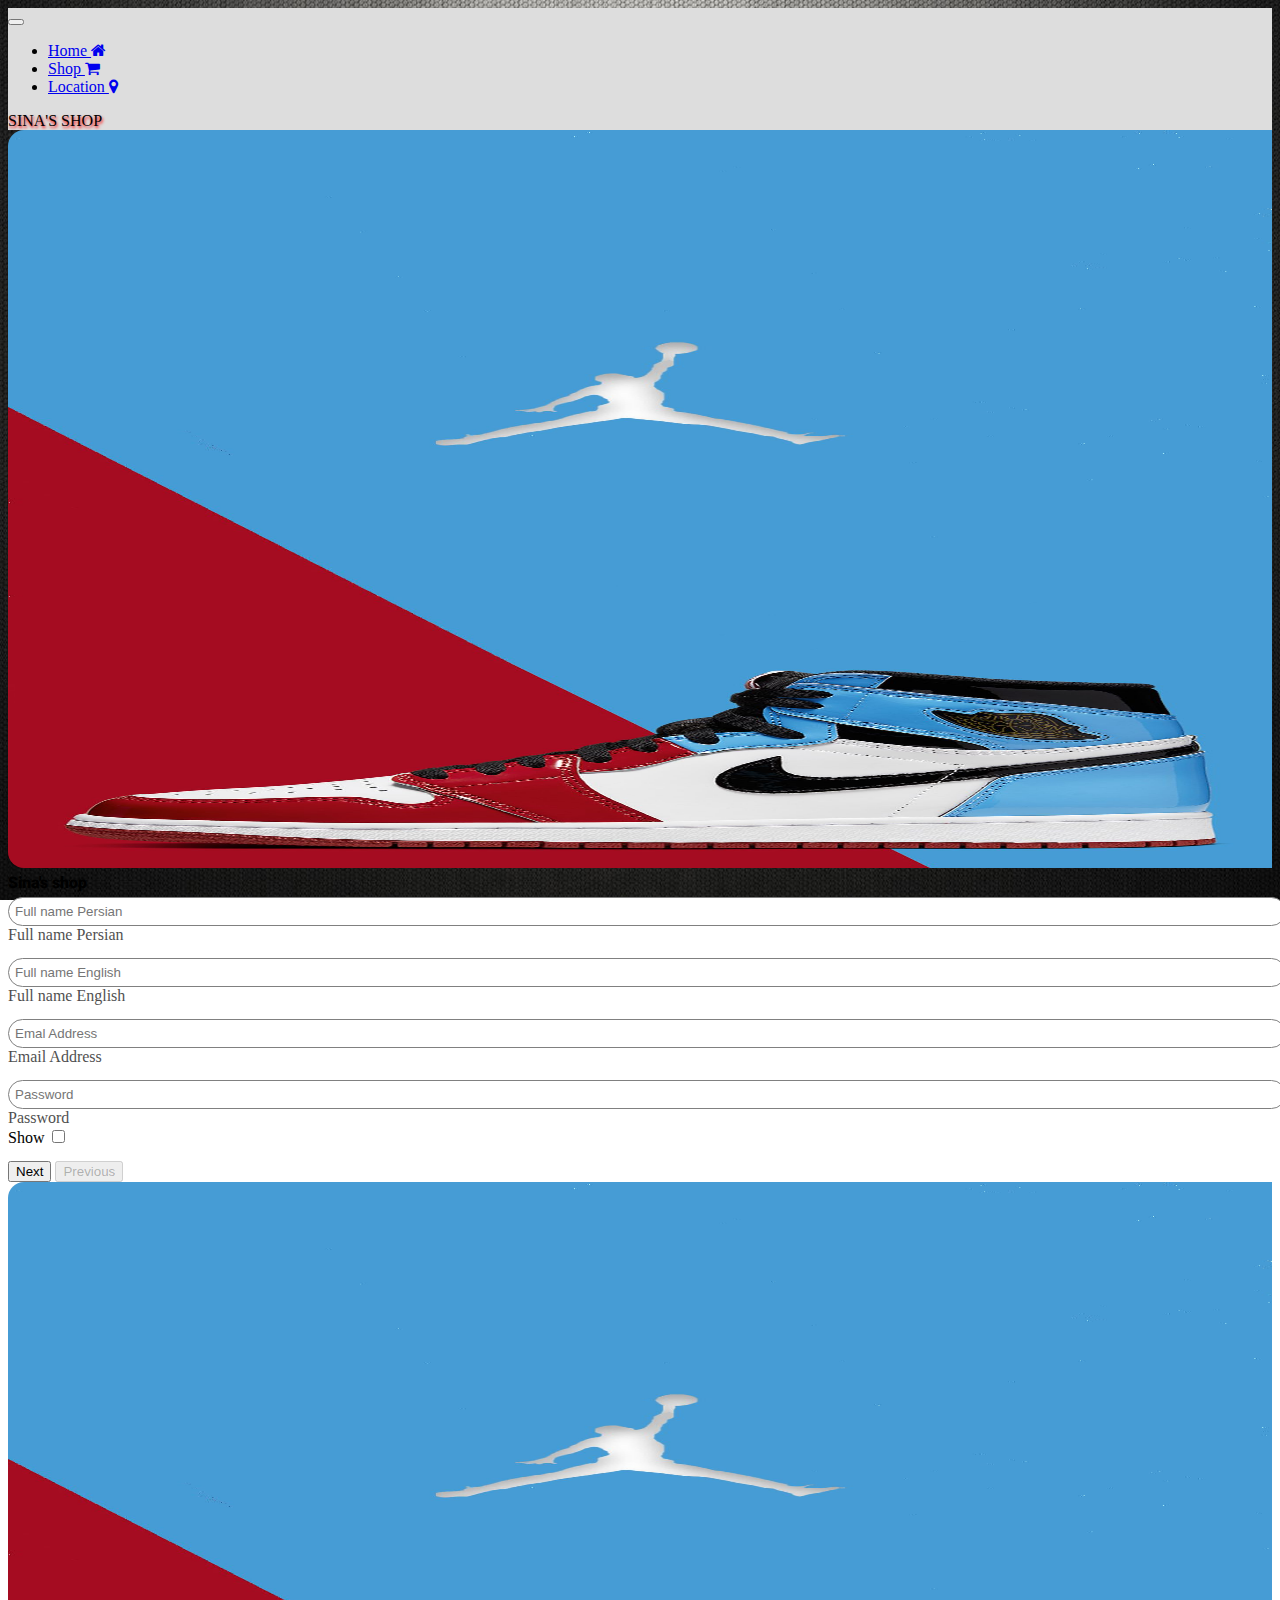
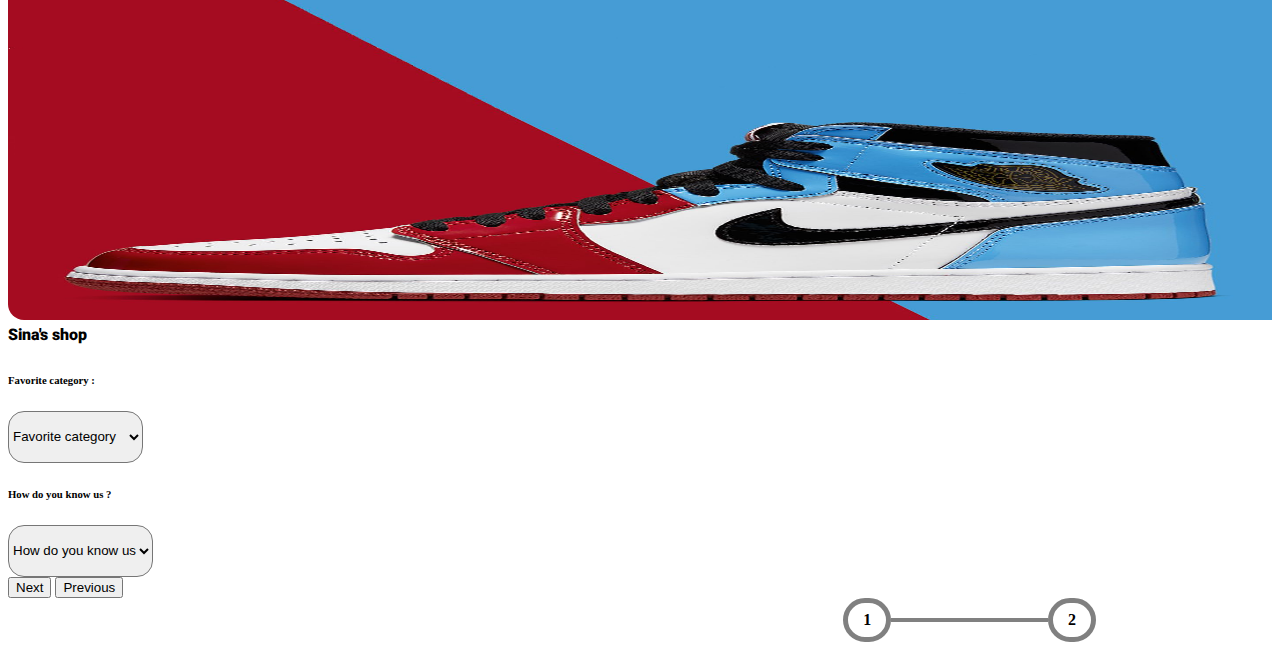
<file: layout/login.html>
<!DOCTYPE html>
<html lang="en">

<head>
    <meta charset="UTF-8">
    <meta name="viewport" content="width=device-width, initial-scale=1.0">
    <title>Sina's shop</title>
    <!-- favicon -->
    <link rel="shortcut icon" href="../images/favicon/favicon.png" type="image/x-icon">
    <!-- css file  -->
    <link rel="stylesheet" href="../style/style-login.css">
    <link rel="stylesheet" href="../style/footer.css">
    <!-- js files -->
    <script src="../js/login-app.js" defer></script>
    <!-- bootstap5 cdn -->
    <link href="https://cdn.jsdelivr.net/npm/bootstrap@5.0.2/dist/css/bootstrap.min.css" rel="stylesheet"
        integrity="sha384-EVSTQN3/azprG1Anm3QDgpJLIm9Nao0Yz1ztcQTwFspd3yD65VohhpuuCOmLASjC" crossorigin="anonymous">
    <script src="https://cdn.jsdelivr.net/npm/bootstrap@5.0.2/dist/js/bootstrap.bundle.min.js"
        integrity="sha384-MrcW6ZMFYlzcLA8Nl+NtUVF0sA7MsXsP1UyJoMp4YLEuNSfAP+JcXn/tWtIaxVXM"
        crossorigin="anonymous"></script>
    <!-- fontawesome cdn -->
    <link rel="stylesheet" href="https://cdnjs.cloudflare.com/ajax/libs/font-awesome/4.7.0/css/font-awesome.min.css">



</head>

<body>
    <header>
        <nav class="navbar navbar-expand-lg navbar-light  border-bottom site-header">
            <div class="container-fluid">

                <button class="navbar-toggler" type="button" data-bs-toggle="collapse"
                    data-bs-target="#navbarTogglerDemo02" aria-controls="navbarTogglerDemo02" aria-expanded="false"
                    aria-label="Toggle navigation">
                    <span class="navbar-toggler-icon"></span>
                </button>
                <div class="collapse navbar-collapse" id="navbarTogglerDemo02">
                    <ul class="navbar-nav me-auto mb-2 mb-lg-0">

                        <li class="nav-item">
                            <a class="nav-link active fs-5" aria-current="page" href="index.html">Home <i
                                    class="fa fa-home" aria-hidden="true"></i>
                            </a>
                        </li>
                        </li>
                        <li class="nav-item">
                            <a class="nav-link active fs-5" aria-current="page" href="index.html#product-list">Shop <i
                                    class="fa fa-shopping-cart" aria-hidden="true"></i>
                            </a>
                        </li>
                        <li class="nav-item">
                            <a class="nav-link active fs-5" aria-current="page" href="index.html#footer">Location <i
                                    class="fa fa-map-marker" aria-hidden="true"></i>
                            </a>
                        </li>
                    </ul>
                    <div class="badge text-dark p-3 fs-5 fw-bold my-logo">
                        SINA'S SHOP
                    </div>


                </div>
            </div>
        </nav>
    </header>
    <section class="vh-70 ">
        <div class="container py-5 h-100">
            <div class="row d-flex justify-content-center align-items-center h-100 ">
                <div class="col col-xl-10">
                    <div class="card my-card bg-warning ">
                        <div class="row g-0" id="harchi">
                            <div class="col-md-6 col-lg-5  d-none d-md-block">
                                <img src="../images/login/jordan.jpg" alt="login form" loading="lazy"
                                    id="login-hafez-img" />
                            </div>
                            <div class="col-md-6 col-lg-7 d-flex align-items-center">
                                <div class="card-body p-3 p-lg-4 text-black">
                                    <form>
                                        <div class="d-flex align-items-center justify-content-center mb-3 pb-1">
                                            <span class="h2 mb-0" id="login-title">Sina's shop</span>
                                        </div>
                                        <div class="form-floating m-2">
                                            <input type="text" class="form-control " name="f-name" id="f-name-p"
                                                placeholder="Full name Persian"
                                                onkeyup="handleValidationFnamePersian(event)" required>
                                            <label for="f-name"> Full name Persian</label>
                                            <p id="f-name-text-p" class=" mt-2 text-danger">
                                                <!-- fill with js -->
                                            </p>
                                        </div>

                                        <div class="form-floating m-2">
                                            <input type="text" class="form-control " name="f-name-e" id="f-name-e"
                                                placeholder="Full name English"
                                                onkeyup="handleValidationFnameEnglish(event)" required>
                                            <label for="f-name-e"> Full name English</label>
                                            <p id="f-name-text-e" class=" mt-2 text-danger">
                                                <!-- fill with js -->
                                            </p>
                                        </div>
                                        <div class="form-floating m-2">
                                            <input type="email" class="form-control " name="gmail" id="gmail"
                                                placeholder="Emal Address" onkeyup="handleValidationEmail(event)"
                                                required>
                                            <label for="gmail"> Email Address</label>
                                            <p id="gmail-text" class=" mt-2 text-danger"> <!-- fill with js -->
                                            </p>
                                        </div>
                                        <div class="form-floating m-2">
                                            <input type="password" class="form-control " name="pass" id="my-pass"
                                                placeholder="Password" onkeyup="handleValidationPassword(event)"
                                                required>
                                            <label for="pass"> Password</label>

                                            <div class="mt-2 row">
                                                <span class="col-3">Show
                                                    <input type="checkbox" name="chek" id="chek"
                                                        onclick="handlePasswordVisibilty()"></span>
                                                <p id="password-text" class="col-9 text-danger"> <!-- fill with js -->
                                                </p>
                                            </div>
                                        </div>
                                        <div class="m-4 row justify-content-around">
                                            <button class="btn btn-success col-4" onclick="handleNext()" id="btn-next">
                                                Next </button>
                                            <button class="btn btn-danger col-4" onclick="handlePrev()" id="btn-prev"
                                                disabled>
                                                Previous</button>
                                        </div>

                                    </form>

                                </div>
                            </div>
                        </div>
                        <div class="row g-0 d-none" id="harchi2">
                            <div class="col-md-6 col-lg-5  d-none d-md-block">
                                <img src="../images/login/jordan.jpg" alt="login form" class="img-fluid"
                                    id="login-hafez-img" />
                            </div>
                            <div class="col-md-6 col-lg-7 d-flex align-items-center">
                                <div class="card-body p-3 p-lg-4 text-black">
                                    <form>
                                        <div class="d-flex align-items-center justify-content-center mb-3 pb-1">
                                            <span class="h2 mb-0" id="login-title">Sina's shop</span>
                                        </div>
                                        <div class="m-4">
                                            <h6 class=" mb-3">Favorite category :</h6>
                                            <select class="form-select   select" aria-label="Default select example">
                                                <option selected>Favorite category</option>
                                                <option value="1">Electronics</option>
                                                <option value="2">Jewelery</option>
                                                <option value="3">Men's clothing</option>
                                                <option value="4">Women's clothing</option>
                                                <option value="5">Rather not to say !!</option>

                                            </select>
                                        </div>

                                        <div class="m-4">
                                            <h6 class=" mb-3">How do you know us ?</h6>
                                            <select class="form-select  select" aria-label="Default select example">
                                                <option selected>How do you know us</option>
                                                <option value="1">Instagram</option>
                                                <option value="2">Telegram </option>
                                                <option value="3"> Family and friends</option>
                                                <option value="4">Other</option>

                                            </select>
                                        </div>

                                        <div class="m-4 row justify-content-around">
                                            <button class="btn btn-success col-4" onclick="handleNext()"
                                                id="btn-next-2">
                                                Next</button>
                                            <button class="btn btn-danger col-4" onclick="handlePrev()" id="btn-prev-2">
                                                Previous</button>
                                        </div>


                                    </form>

                                </div>
                            </div>
                        </div>
                        <div class="pages mb-3">
                            <div class="text-danger">1</div>
                            <span></span>
                            <div class="text-danger">2</div>
                        </div>
                    </div>
                </div>
            </div>
        </div>
    </section>
</body>

</html>
</file>
<file: style/style-login.css>
@import url("https://fonts.cdnfonts.com/css/iranyekan");

@font-face {
  font-family: vazir;
  src: url(../fonts/webfonts/Vazirmatn-Black.woff2) format("woff2");
}

@font-face {
  font-family: vazir-bold;
  src: url(../fonts/webfonts/Vazirmatn-Bold.woff2) format("woff2");
  font-weight: bold;
}

html {
  scroll-behavior: smooth;
}

body {
  font-family: cursive !important;
  background-image: url(../images/back-ground/jordan.jpg);
  background-repeat: no-repeat;
  background-position: center;
  background-size: cover;
  background-attachment: fixed;
}

header {
  background-color: #ddd !important;
}

.my-logo {
  text-shadow: 1px 2px 3px red !important;
}

.bg-image-vertical {
  position: relative;
  overflow: hidden;
  background-repeat: no-repeat;
  background-position: right center;
  background-size: auto 100%;
}

@media (min-width: 1025px) {
  .h-custom-2 {
    height: 100%;
  }
}

.my-card {
  border-radius: 1rem !important;
}

#login-title {
  font-family: vazir !important;
}

#login-book-img {
  width: 10rem;
}

#bgf {
  background-color: #A1887F !important;
}

.form-floating label {
  left: 0 !important;
  top: -6px !important;
  right: initial !important;
  opacity: 0.7 !important;
  font-size: 16px !important;
}

#login-hafez-img {
  border-radius: 1rem 0 0 1rem;
  height: 82vh;
  width: 100%;
}

form input[type=text],
form input[type=password],
form input[type=email] {
  padding: 6px;
  border: 1px solid gray;
  width: 100%;
  border-radius: 1rem;
}

footer {
  margin-top: 3rem;
  width: 100%;
  background-color: #646464;
  display: flex;
  flex-flow: column wrap;
  justify-content: center;
  align-items: center;
  padding-top: 1rem;
  gap: 2rem;
}

footer .logo {
  width: 100%;
  display: flex;
  flex-flow: row wrap;
  justify-content: space-around;
  align-items: center;
}

footer .logo .contact {
  display: flex;
  flex-flow: row-reverse wrap-reverse;
  justify-content: center;
  align-items: center;
  gap: 1rem;
}

footer .logo .contact span {
  font-size: 20px;
  font-weight: bold;
}

footer .logo .contact i {
  font-size: 36px !important;
}

footer .map {
  width: 100%;
  text-align: center;
}

.success {
  border-color: green !important;
  background-color: rgba(172, 255, 47, 0.151) !important;
}

.error {
  border-color: red !important;
  background-color: rgba(228, 15, 15, 0.171) !important;
}

input:focus {
  box-shadow: 0 0 0 0 !important;
}

#password-text,
#f-name-text-e,
#f-name-text-p,
#gmail-text {
  font-size: 14px;
}

.pages {
  width: 20%;
  margin-bottom: auto;
  margin-left: auto;
  margin-right: 11rem;
  display: flex;
  justify-content: space-between;
}

.pages>div {
  border: 5px solid gray;
  border-radius: 50px;
  padding: 8px 15px;
  font-weight: 600;
}

.pages span {
  content: "";
  width: 100%;
  height: 4px;
  background-color: gray;
  align-self: center;
  transition: 0.5s ease;
}

.btns {
  display: flex;
  justify-content: center;
  gap: 20px;
}

.btns button {
  border: none;
  padding: 10px 20px;
  background-color: rgb(70, 92, 216);
  cursor: pointer;
  border-radius: 10px;
  color: white;
}

.prevBtn {
  background-color: rgb(175, 175, 175);
}

.current {
  background-color: #a0ca84 !important;
}

.current+span {
  background-color: #a0ca84 !important;
}

.select {
  height: 3.25rem !important;
  border-radius: 1rem !important;
}

/*# sourceMappingURL=style-login.css.map */
</file>
<file: style/footer.css>
footer {
    border-top: 1px solid #ff2929;
    overflow: hidden !important;
    width: 100%;
    font-family: tahoma;
    font-size: 16px;
}

.bg-footer {
    background-color: #585858;
}

footer .links {
    border-bottom: 1px solid #ff2929;
}

footer .content1 {
    display: flex;
    flex-flow: column wrap;
    justify-content: center;
    align-items: flex-start;
    padding: 13px;
    border-bottom: 1px solid #ff2929;
}

footer .register {
    display: flex;
    flex-flow: row wrap;
    justify-content: center;
    align-items: center;
    gap: 10px;
    padding: 13px;
    letter-spacing: 1px;
}

footer .register button {
    background-color: #3d4552;
    padding: 2px;
    border: 2px solid #e7e7e7;
    border-radius: 25px;
    width: 98px;
    transition: all 1s;
}

footer .register button:hover {
    background-color: #f1f1f1;
    box-shadow: 0px 0px 5px 5px #f331a9;
}

footer .register button:hover a {
    color: #3d4552;
}

footer .register a {
    text-decoration: none;
    color: #f1f1f1;
    font-family: Arial, Helvetica, sans-serif;
    font-size: 12px;
}

footer .social-network-icons {
    padding: 15px;
    display: flex;
    flex-flow: row wrap;
    justify-content: center;
    align-items: center;
    gap: 10px;
}

footer .social-network-icons i {
    background-color: #3d4552;
    border: 2px solid #e7e7e7;
    border-radius: 50%;
    transition: all 0.6s;
}

footer .social-network-icons i:hover {
    color: #3d4552;
    box-shadow: 0px 0px 5px 5px #f331a9;
    background-color: #f1f1f1;
}

footer .copy-right {
    background-color: #292a35 !important;
    width: 100%;
    display: flex;
    flex-flow: row wrap;
    justify-content: center;
    align-items: center;
    color: #f1f1f1;
    padding: 6px;
    font-size: 11px !important;
}
</file>
